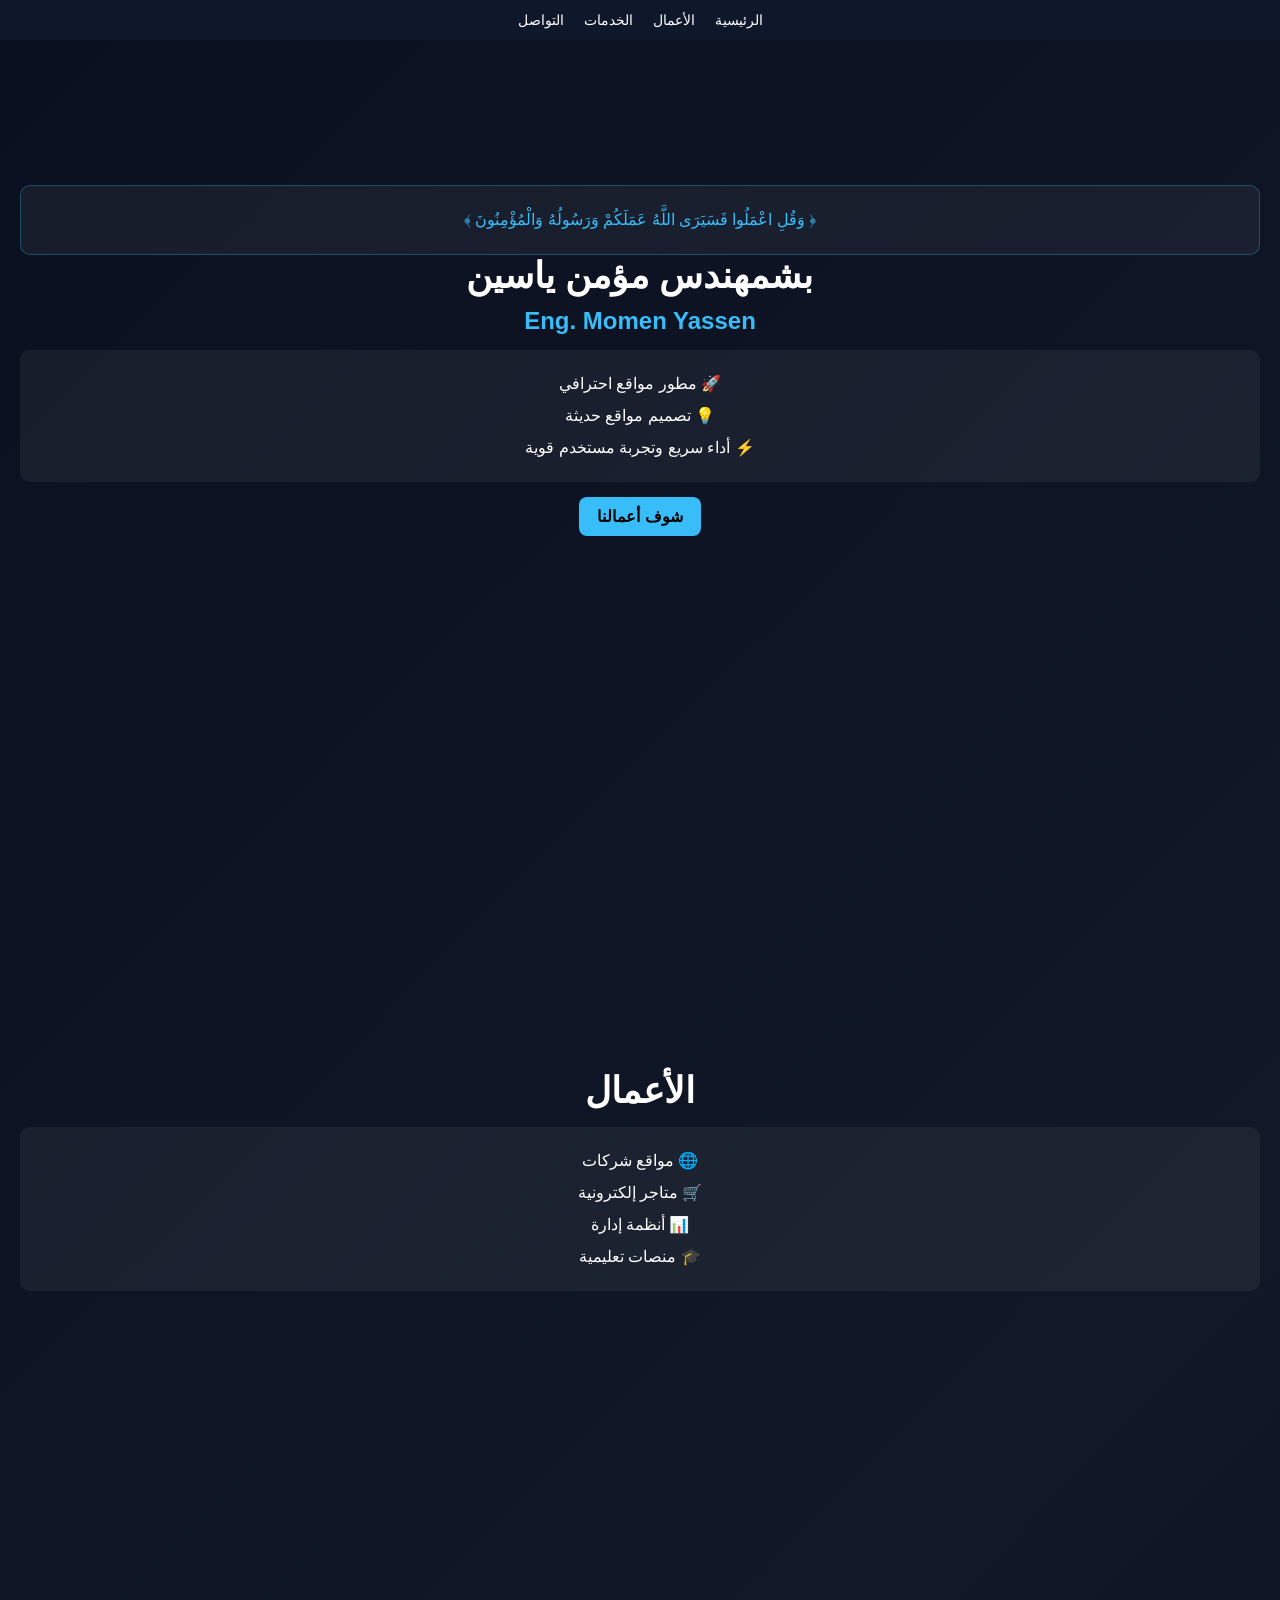
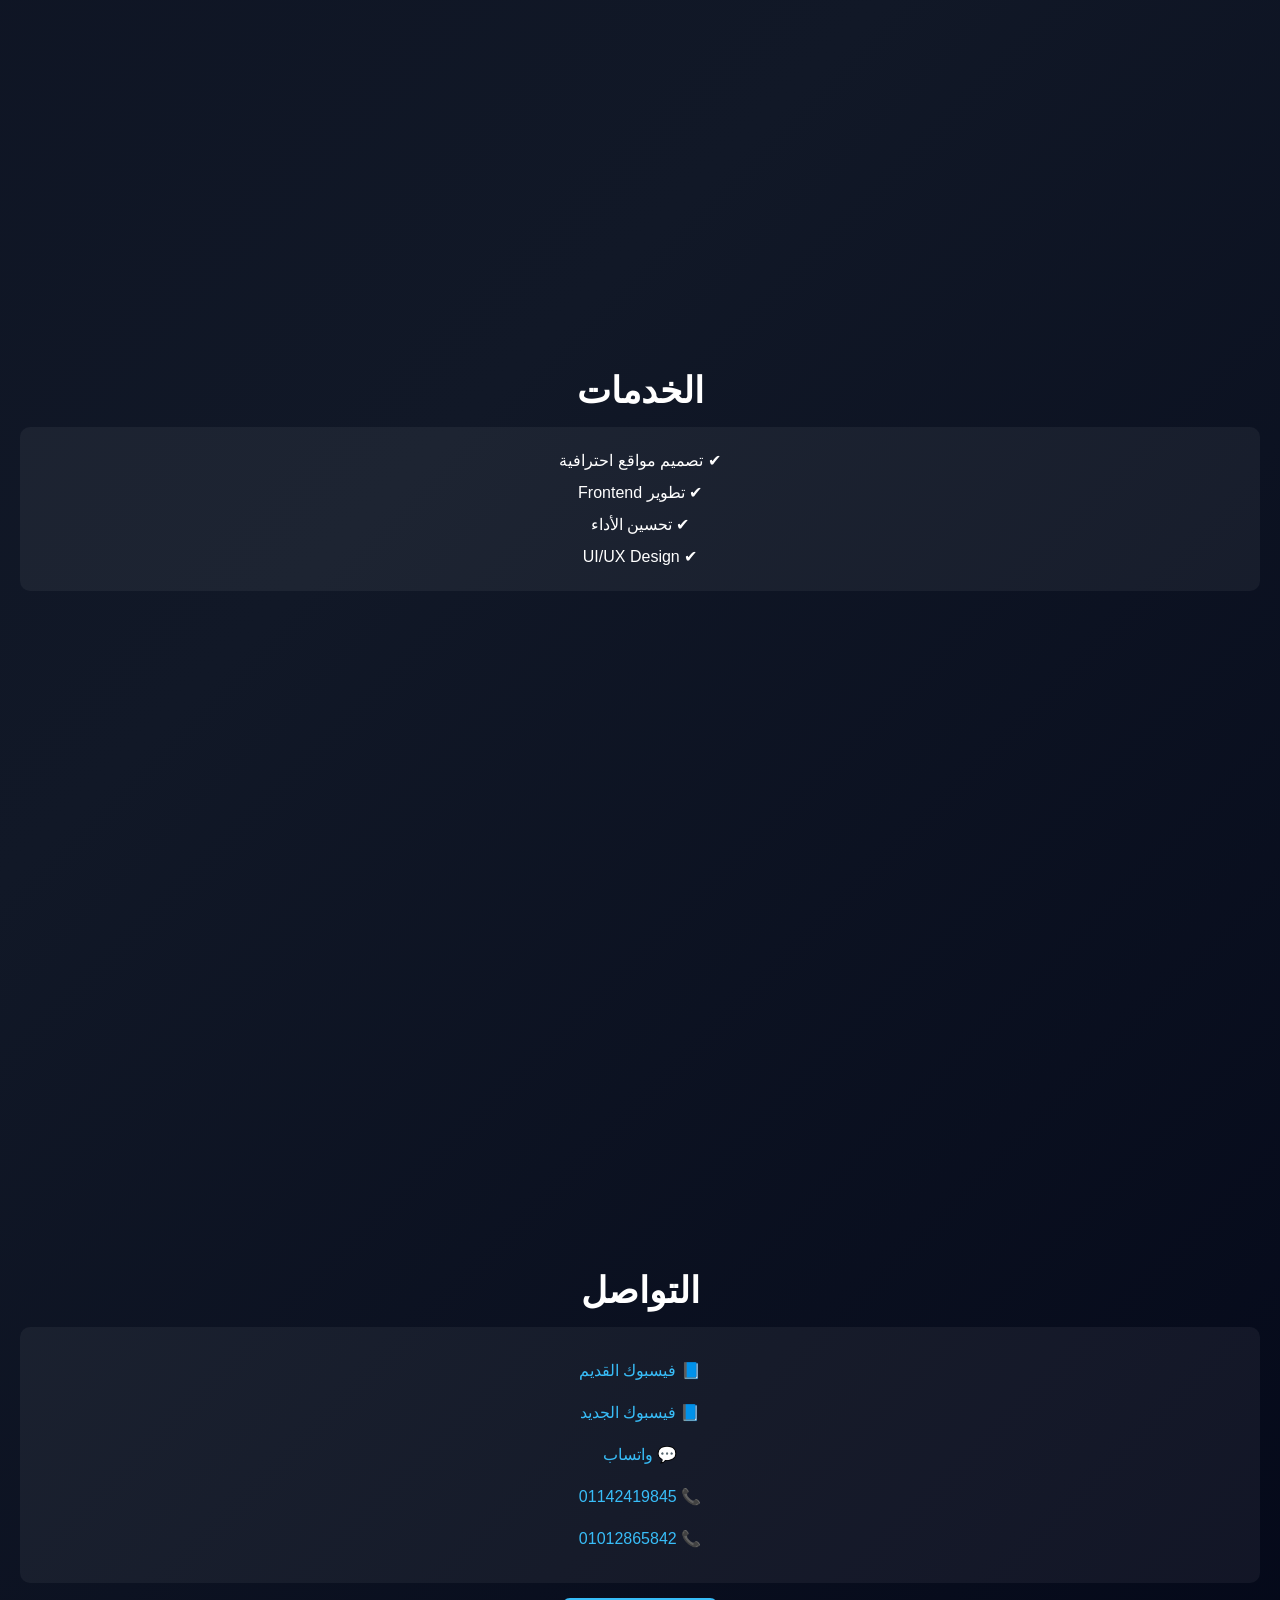
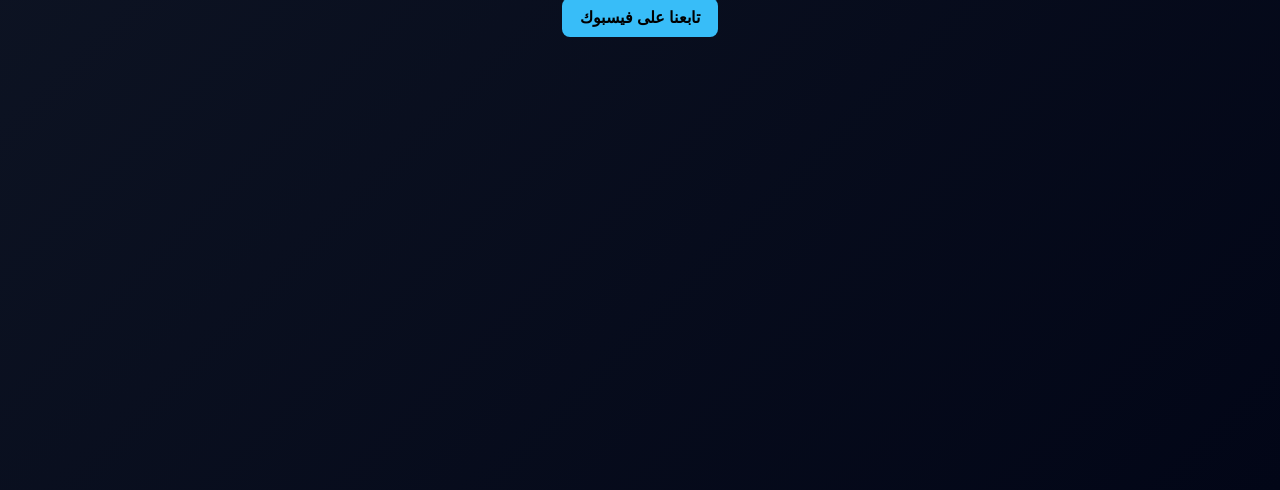
<file: index.html>
<!DOCTYPE html>
<html lang="ar" dir="rtl">
<head>
<meta charset="UTF-8">
<meta name="viewport" content="width=device-width, initial-scale=1.0">
<title>Momen Yassen | Portfolio</title>

<style>

/* RESET */
*{
    margin:0;
    padding:0;
    box-sizing:border-box;
    scroll-behavior:smooth;
}

body{
    font-family:Arial;
    background:linear-gradient(135deg,#0b1020,#111827,#020617);
    color:white;
    padding-top:90px;
}

/* ===== NAV ===== */
nav{
    position:fixed;
    top:0;
    left:0;
    width:100%;
    display:flex;
    justify-content:center;
    gap:20px;
    padding:12px;
    background:#0f172a;
    z-index:9999;
}

nav a{
    color:white;
    text-decoration:none;
    font-size:14px;
}

nav a:hover{
    color:#38bdf8;
}

/* ===== SECTIONS ===== */
section{
    min-height:100vh;
    padding:80px 20px;
    text-align:center;
}

/* TEXT */
h1{
    font-size:36px;
    margin-bottom:10px;
}

h2{
    color:#38bdf8;
    margin-bottom:10px;
}

/* BOX */
.box{
    background:rgba(255,255,255,0.05);
    padding:18px;
    border-radius:10px;
    margin-top:15px;
    line-height:2;
}

/* QURAN BOX */
.verse{
    color:#38bdf8;
    border:1px solid rgba(56,189,248,0.3);
}

/* BUTTON */
.btn{
    display:inline-block;
    margin-top:15px;
    padding:10px 18px;
    background:#38bdf8;
    color:black;
    text-decoration:none;
    border-radius:8px;
    font-weight:bold;
}

/* CONTACT LINKS */
.contact a{
    display:block;
    margin:10px 0;
    color:#38bdf8;
    text-decoration:none;
}

.contact a:hover{
    color:white;
}

</style>
</head>

<body>

<!-- NAV -->
<nav>
    <a href="#home">الرئيسية</a>
    <a href="#work">الأعمال</a>
    <a href="#services">الخدمات</a>
    <a href="#contact">التواصل</a>
</nav>

<!-- HOME -->
<section id="home">

<!-- AYAH -->
<div class="box verse">
﴿ وَقُلِ اعْمَلُوا فَسَيَرَى اللَّهُ عَمَلَكُمْ وَرَسُولُهُ وَالْمُؤْمِنُونَ ﴾
</div>

<h1>بشمهندس مؤمن ياسين</h1>
<h2>Eng. Momen Yassen</h2>

<div class="box">
🚀 مطور مواقع احترافي<br>
💡 تصميم مواقع حديثة<br>
⚡ أداء سريع وتجربة مستخدم قوية
</div>

<a class="btn" href="#work">شوف أعمالنا</a>

</section>

<!-- WORK -->
<section id="work">

<h1>الأعمال</h1>

<div class="box">
🌐 مواقع شركات<br>
🛒 متاجر إلكترونية<br>
📊 أنظمة إدارة<br>
🎓 منصات تعليمية
</div>

</section>

<!-- SERVICES -->
<section id="services">

<h1>الخدمات</h1>

<div class="box">
✔ تصميم مواقع احترافية<br>
✔ تطوير Frontend<br>
✔ تحسين الأداء<br>
✔ UI/UX Design
</div>

</section>

<!-- CONTACT -->
<section id="contact">

<h1>التواصل</h1>

<div class="box contact">

<a href="https://www.facebook.com/share/1B1yjz84GL/" target="_blank">
📘 فيسبوك القديم
</a>

<a href="https://www.facebook.com/share/1aTqg5Z4pF/" target="_blank">
📘 فيسبوك الجديد
</a>

<a href="https://wa.me/201142419845" target="_blank">
💬 واتساب
</a>

<a href="tel:01142419845">📞 01142419845</a>
<a href="tel:01012865842">📞 01012865842</a>

</div>

<a class="btn" href="https://www.facebook.com/share/1aTqg5Z4pF/" target="_blank">
تابعنا على فيسبوك
</a>

</section>

</body>
</html>
</file>
